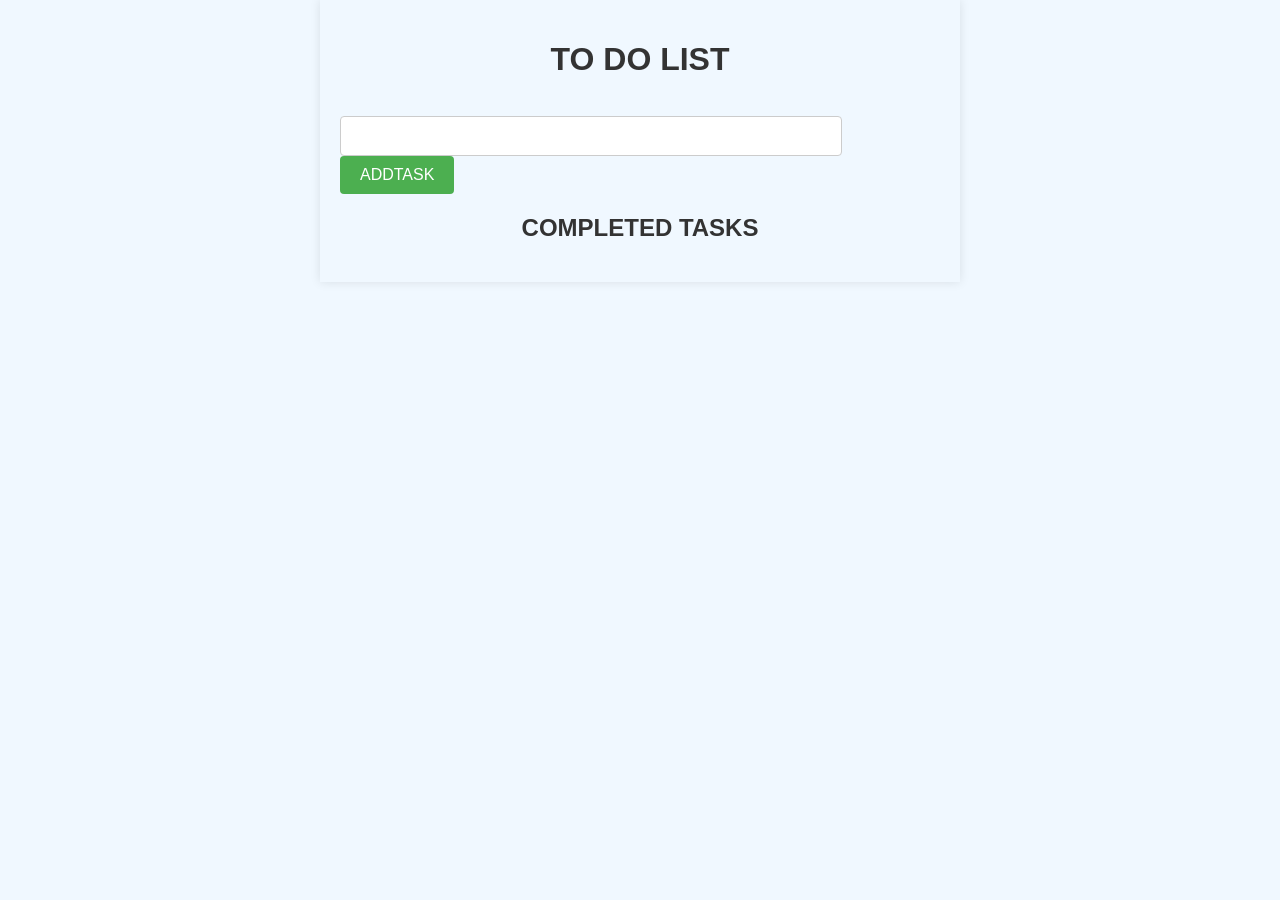
<file: todo/index.html>
<!DOCTYPE html>
<html lang="en">
  <head>
    <meta charset="UTF-8" />
    <meta name="viewport" content="width=device-width, initial-scale=1.0" />
    <title>To_do_list</title>
    <link rel="stylesheet" href="style.css" />
  </head>
  <body>
    <h1>TO DO LIST</h1>
    <ul id="list"></ul>
    <br />
    <input type="text" id="input"/> <button id="submit">ADDTASK</button>
    <h2>COMPLETED TASKS</h2>
    <ul id="final"></ul>
    <script src="todo.js" defer></script> 
  </body>
</html>
</file>
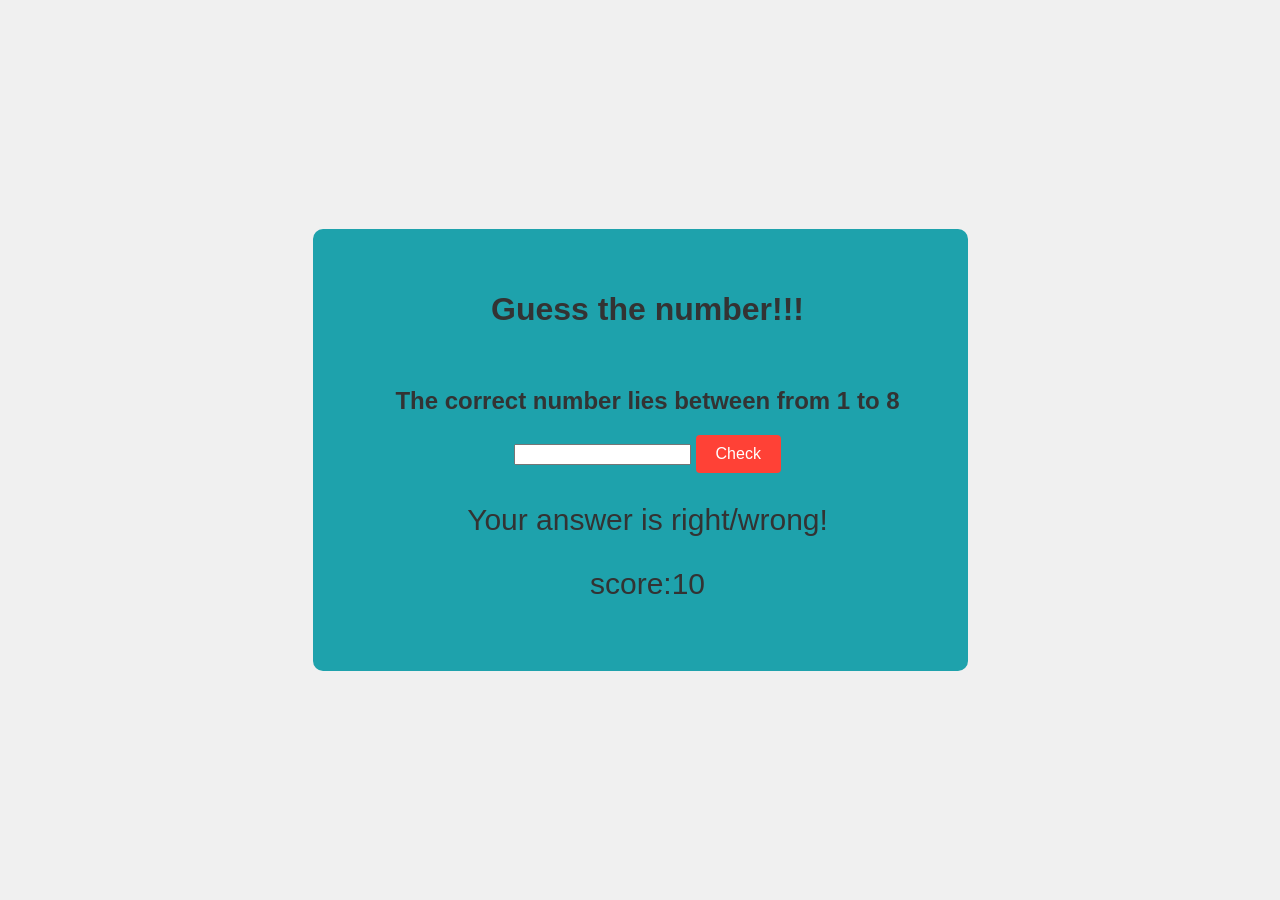
<file: Game/client/index.html>
<!DOCTYPE html>
  <link rel="stylesheet" type="text/css" href="style.css">
  <body>
  <br>
  <div id="one">
    <h1>Guess the number!!!</h1><br>
    <h2>The correct number lies between from 1 to 8</h2>
    <input id="Enterrednumber" />
    <button onclick="check()">Check</button>
    <p id="result"; style="font-size: 30px;">Your answer is right/wrong!</p>
    <p id="Vaaipu"; style="font-size: 30px">score:10</p>
  </div>

  <script src="./main.js"></script>
  </body>
</div>
</file>
<file: todo/style.css>
/* Add basic styling for the body */
body {
  font-family: Arial, sans-serif;
  background-color: #f0f8ff;
  margin: 20px;
  padding: 20px;
  max-width: 600px;
  margin: auto;
  box-shadow: 0px 0px 10px rgba(0, 0, 0, 0.1);
}

/* Style the headings */
h1, h2 {
  color: #333;
  text-align: center;
  margin-bottom: 20px;
}

/* Style the input box and button */
input[type="text"] {
  width: 80%;
  padding: 10px;
  font-size: 16px;
  border: 1px solid #ccc;
  border-radius: 4px;
}

button {
  padding: 10px 20px;
  background-color: #4CAF50;
  color: white;
  border: none;
  border-radius: 4px;
  cursor: pointer;
  font-size: 16px;
}

button:hover {
  background-color: #45a049;
}

/* Style the task list */
ul {
  list-style-type: none;
  padding: 0;
}

li {
  padding: 10px;
  font-size: 18px;
  background-color: #f9f9f9;
  margin-bottom: 10px;
  border-radius: 4px;
  display: flex;
  justify-content: space-between;
  align-items: center;
}

li button {
  background-color: #f44336;
  border: none;
  color: white;
  padding: 5px 10px;
  border-radius: 4px;
  cursor: pointer;
}

li button:hover {
  background-color: #d32f2f;
}

/* Completed tasks styling */
#final li {
  text-decoration: line-through;
  color: #888;
}
</file>
<file: Game/client/style.css>
/* General Styles */
body {
  font-family: "Arial", sans-serif;
  margin: 0;
  padding: 0;
  background-color: #f0f0f0; 
  color: #333; 
  display: flex;
  justify-content: center;
  align-items: center;
  height: 100vh;
}

/* Main Container Styles */
#one {
  background-color: rgb(30, 162, 172); 
  text-align: center;
  background-position: center;
  width: 50%;
  max-width: 600px; 
  padding: 40px 20px; 
  margin: 20px auto; 
  padding-left: 35px;
  border-radius: 10px;
  box-shadow:white;
}

/* Button Styles */
button {
  background-color: #ff4136;
  color: white;
  border: none;
  padding: 10px 20px;
  font-size: 20px;
  border-radius: 4px;
  cursor: pointer;
  transition: transform 0.1s ease-in-out, box-shadow 0.1s ease-in-out; /* Combined transitions */
}

button:hover {
  transform: scale(1); 
  box-shadow: none;
  font-weight: 700;
}

/* Input Styles */
input[type="number"] {
  padding: 10px;
  font-size: 18px;
  border-radius: 5px;
  border: 1px solid #ccc;
  width: 80%;
  margin-bottom: 20px;
  box-shadow: inset 0px 2px 4px; 
}
#one.h2{
  font: size 20px;
  font-family:'Times New Roman', Times, serif"

}
#one.h1{
  font:bold;
  font-size:60px;
}
  

  .header {
    font-size: 40px; 
  }

  button,
  input[type="number"] {
    font-size: 16px; 
  }
</file>
